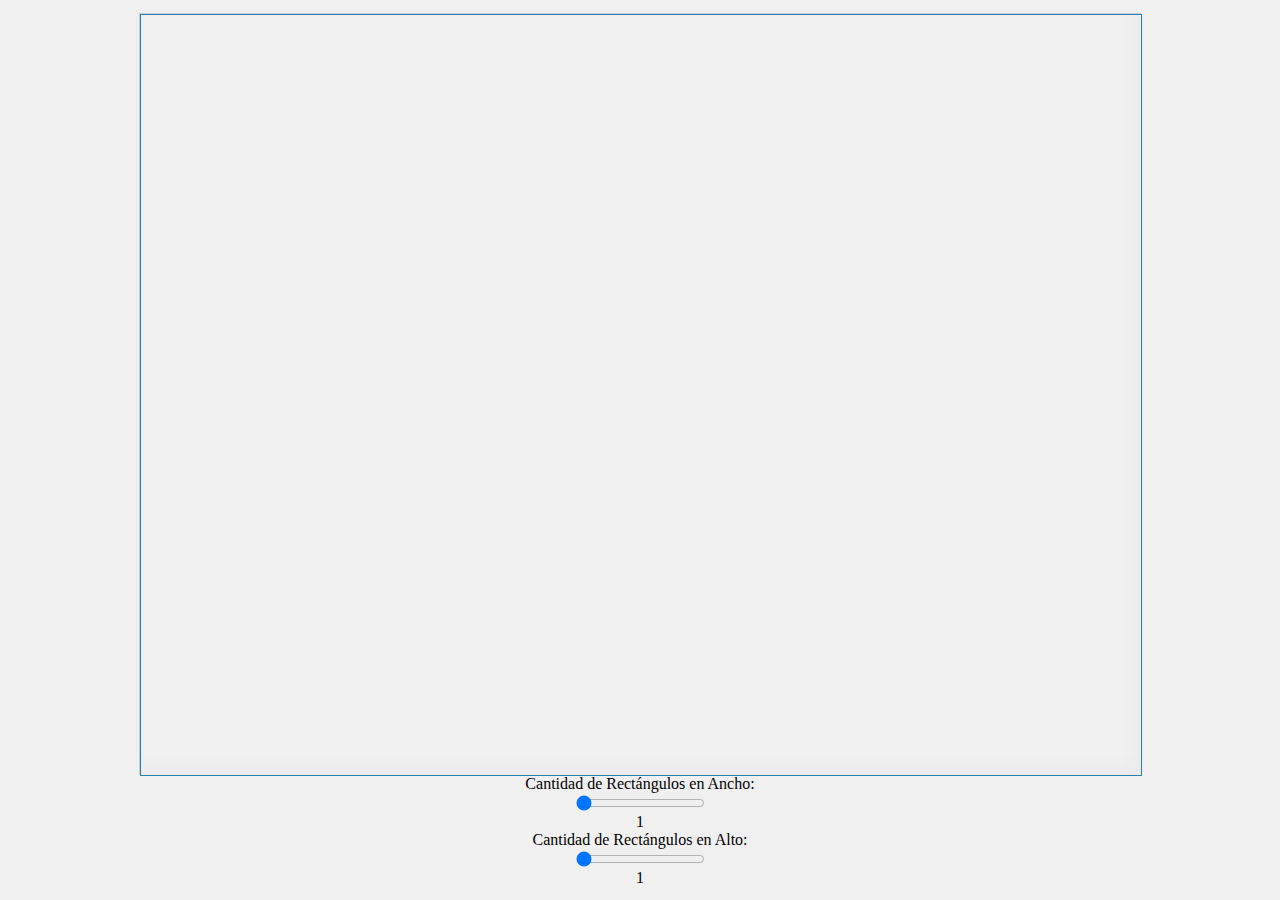
<file: index1.html>
<!DOCTYPE html>
<html lang="es">

<head>
    <meta charset="UTF-8">
    <meta name="viewport" content="width=device-width, initial-scale=1.0">
    <style>
        body {
            margin: 0;
            display: flex;
            flex-direction: column;
            align-items: center;
            justify-content: center;
            height: 100vh;
            background-color: #f0f0f0;
        }

        #container {
            position: relative;
            background: url('https://www.colormusic.cl/wp-content/uploads/2023/01/Jonathan-Davis-Korn.jpeg');
            background-size: cover;
            width: 1000px;
            height: 760px;
            border: 1px solid #ccc;
        }

        .rectangle {
            position: absolute;
            /* Cambiado a un azul con opacidad */
            backdrop-filter: blur(10px);
            /* Agregado el efecto de blur */
            border: 1px solid #2980b9;
            cursor: pointer;
        }
    </style>
</head>

<body>

    <div id="container"></div>

    <label for="width-slider">Cantidad de Rectángulos en Ancho:</label>
    <input type="range" id="width-slider" min="1" max="20" value="1">
    <span id="width-slider-value">1</span>

    <label for="height-slider">Cantidad de Rectángulos en Alto:</label>
    <input type="range" id="height-slider" min="1" max="20" value="1">
    <span id="height-slider-value">1</span>

    <script>
        const container = document.getElementById('container');
        const widthSlider = document.getElementById('width-slider');
        const heightSlider = document.getElementById('height-slider');
        const widthSliderValue = document.getElementById('width-slider-value');
        const heightSliderValue = document.getElementById('height-slider-value');

        widthSlider.addEventListener('input', updateRectangles);
        heightSlider.addEventListener('input', updateRectangles);

        function updateRectangles() {
            const numRectanglesWidth = widthSlider.value;
            const numRectanglesHeight = heightSlider.value;
            widthSliderValue.textContent = numRectanglesWidth;
            heightSliderValue.textContent = numRectanglesHeight;

            removeAllRectangles();

            const rectangleWidth = container.clientWidth / numRectanglesWidth;
            const rectangleHeight = container.clientHeight / numRectanglesHeight;

            for (let i = 0; i < numRectanglesWidth; i++) {
                for (let j = 0; j < numRectanglesHeight; j++) {
                    const rectangle = document.createElement('div');
                    rectangle.classList.add('rectangle');
                    rectangle.style.width = rectangleWidth + 'px';
                    rectangle.style.height = rectangleHeight + 'px';
                    rectangle.style.left = (i * rectangleWidth) + 'px';
                    rectangle.style.top = (j * rectangleHeight) + 'px';

                    rectangle.addEventListener('click', () => {
                        rectangle.style.display = 'none';
                    });

                    container.appendChild(rectangle);
                }
            }
        }

        function removeAllRectangles() {
            const rectangles = document.querySelectorAll('.rectangle');
            rectangles.forEach(rectangle => rectangle.remove());
        }

        updateRectangles(); // inicializar con 1 rectángulo en ancho y alto
    </script>

</body>

</html>
</file>
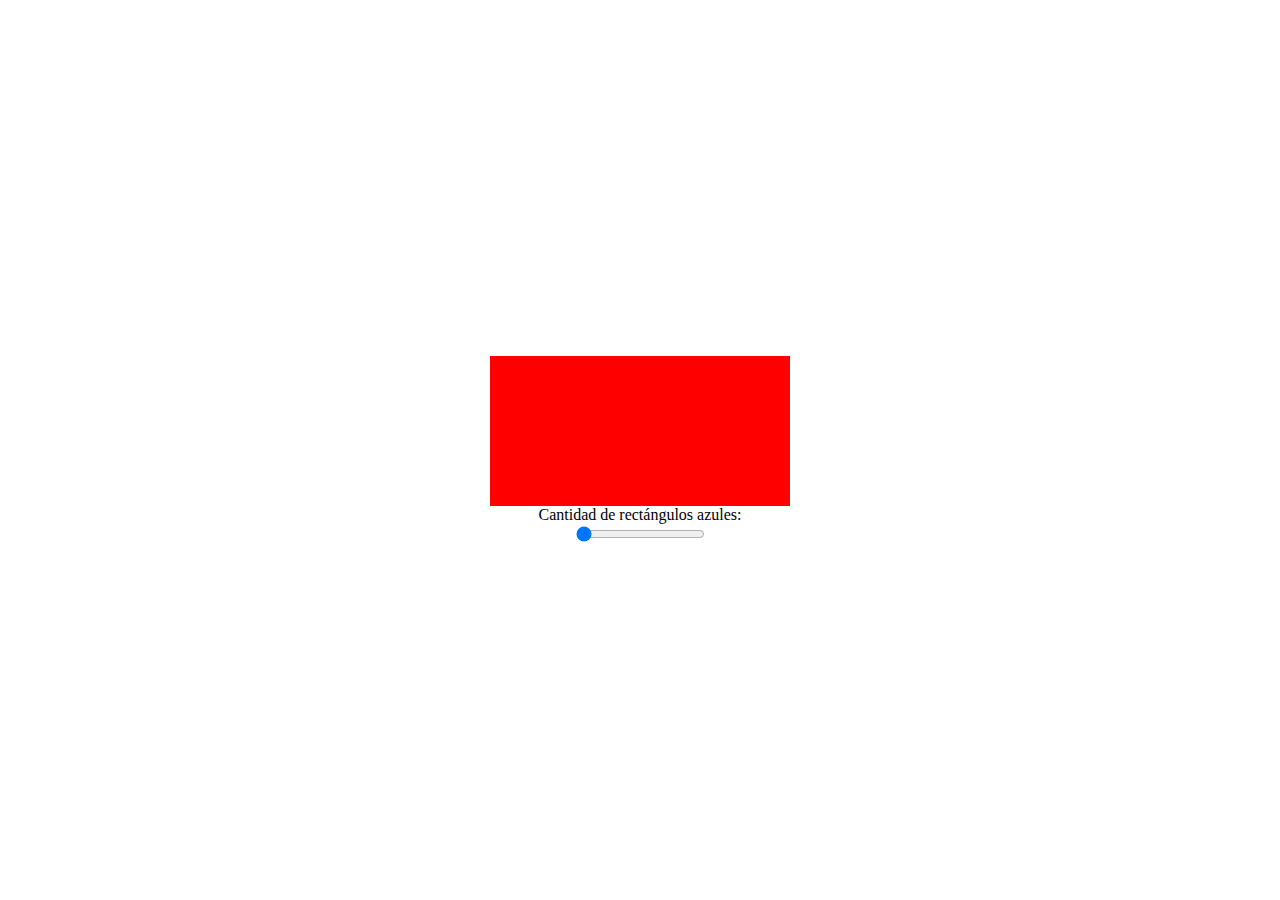
<file: index3.html>
<!DOCTYPE html>
<html lang="en">

<head>
    <meta charset="UTF-8">
    <meta name="viewport" content="width=device-width, initial-scale=1.0">
    <link rel="stylesheet" href="styles3.css">
    <script defer src="script3.js"></script>
    <title>Rectángulos</title>
</head>

<body>
    <div id="container">
        <div id="mainRectangle"></div>
    </div>
    <label for="slider">Cantidad de rectángulos azules:</label>
    <input type="range" id="slider" min="0" max="10" value="0">
    <div id="overlay"></div>
</body>

</html>
</file>
<file: styles3.css>
body {
    display: flex;
    flex-direction: column;
    align-items: center;
    justify-content: center;
    height: 100vh;
    margin: 0;
}

#container {
    position: relative;
    width: 300px;
    height: 150px;
    background-color: red;
}

#mainRectangle {
    position: absolute;
    top: 0;
    left: 0;
    width: 100%;
    height: 100%;
    background-color: red;
    z-index: 1;
}

#overlay {
    position: absolute;
    top: 0;
    left: 0;
    width: 100%;
    height: 100%;
    z-index: 2;
}

.blueRectangle {
    position: absolute;
    border: 2px solid red;
    background-color: blue;
}
</file>
